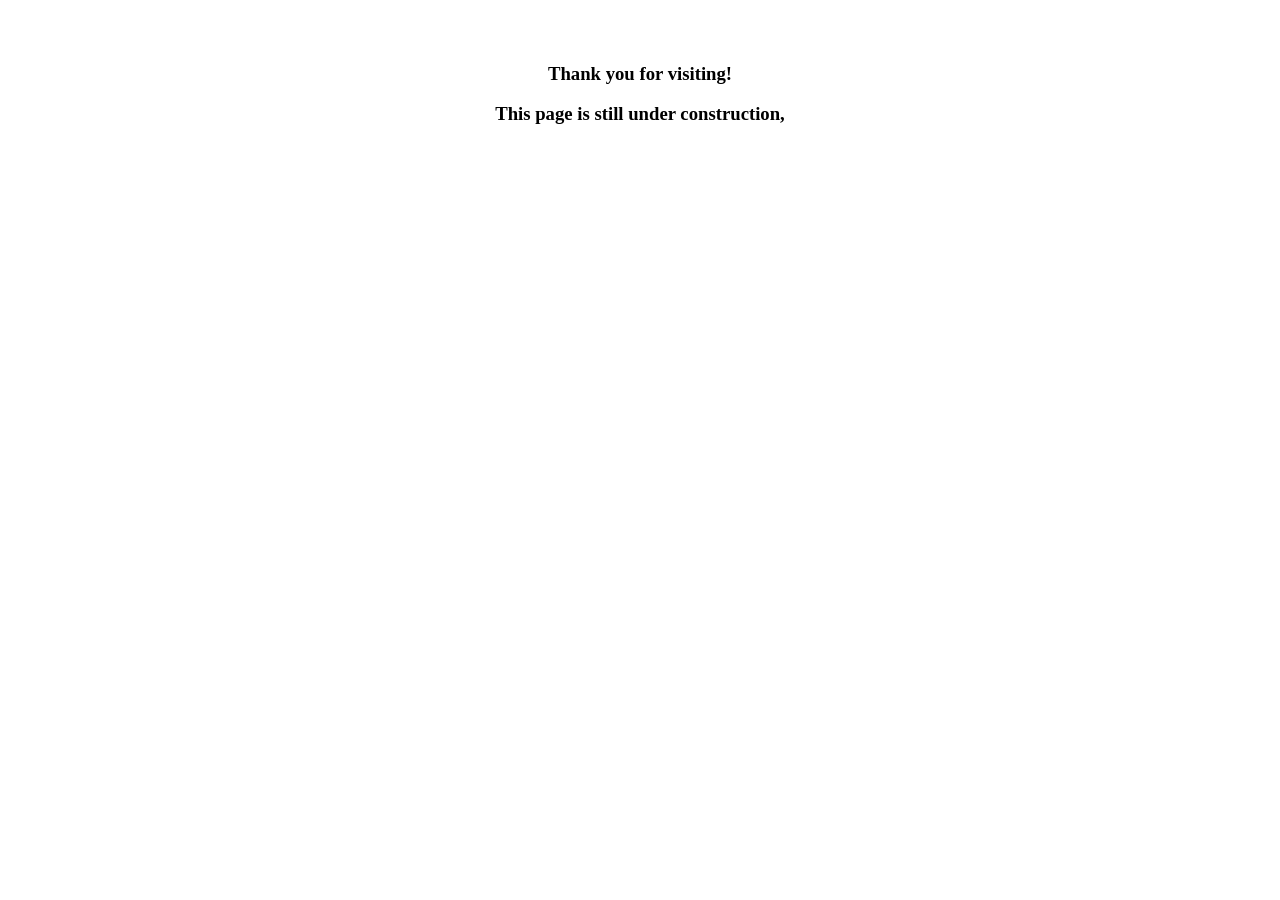
<file: building.html>
<!DOCTYPE html>
<html lang="en">
<head>
    <meta charset="UTF-8">
    <meta name="viewport" content="width=, initial-scale=1.0">
    <title>Document</title>
</head>
<body>
    <div style="text-align: center;">
        <br><br>
  <h3> Thank you for visiting!</h3>
 <h3>   This page is still under construction, </h3>
</div>  
</body>
</html>
</file>
